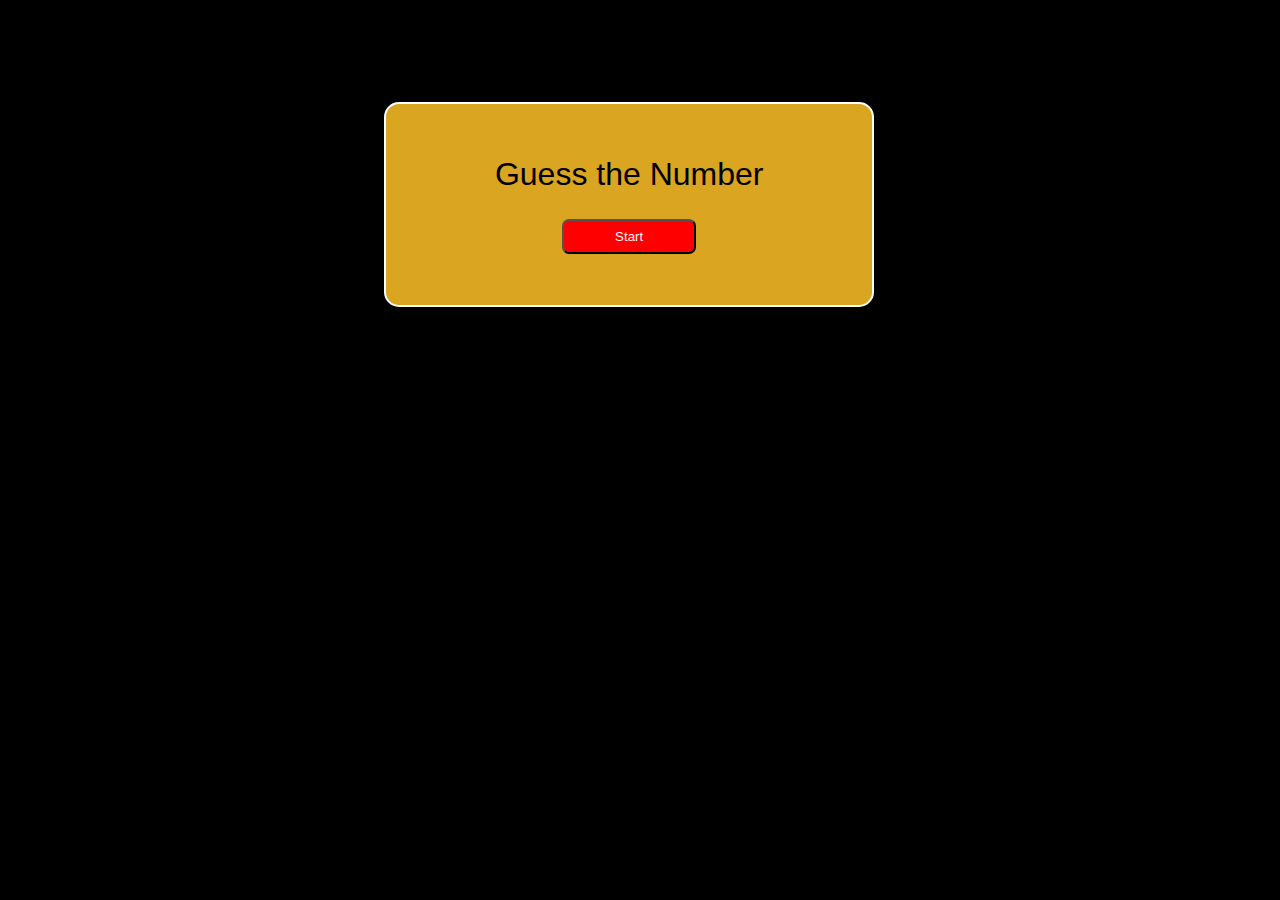
<file: index.html>
<!DOCTYPE html>
<html lang="en">
<head>
    <meta charset="UTF-8">
    <meta name="viewport" content="width=device-width, initial-scale=1.0">
    <title>Start</title>
    <link rel="stylesheet" href="style.css">
</head>
<body>
    <div class="content">
        <div class="gtn">Guess the Number</div>
        <button type="submit" id="start" onclick="game()">Start</button>
    </div>
    <script src="app.js"></script>
</body>
</html>
</file>
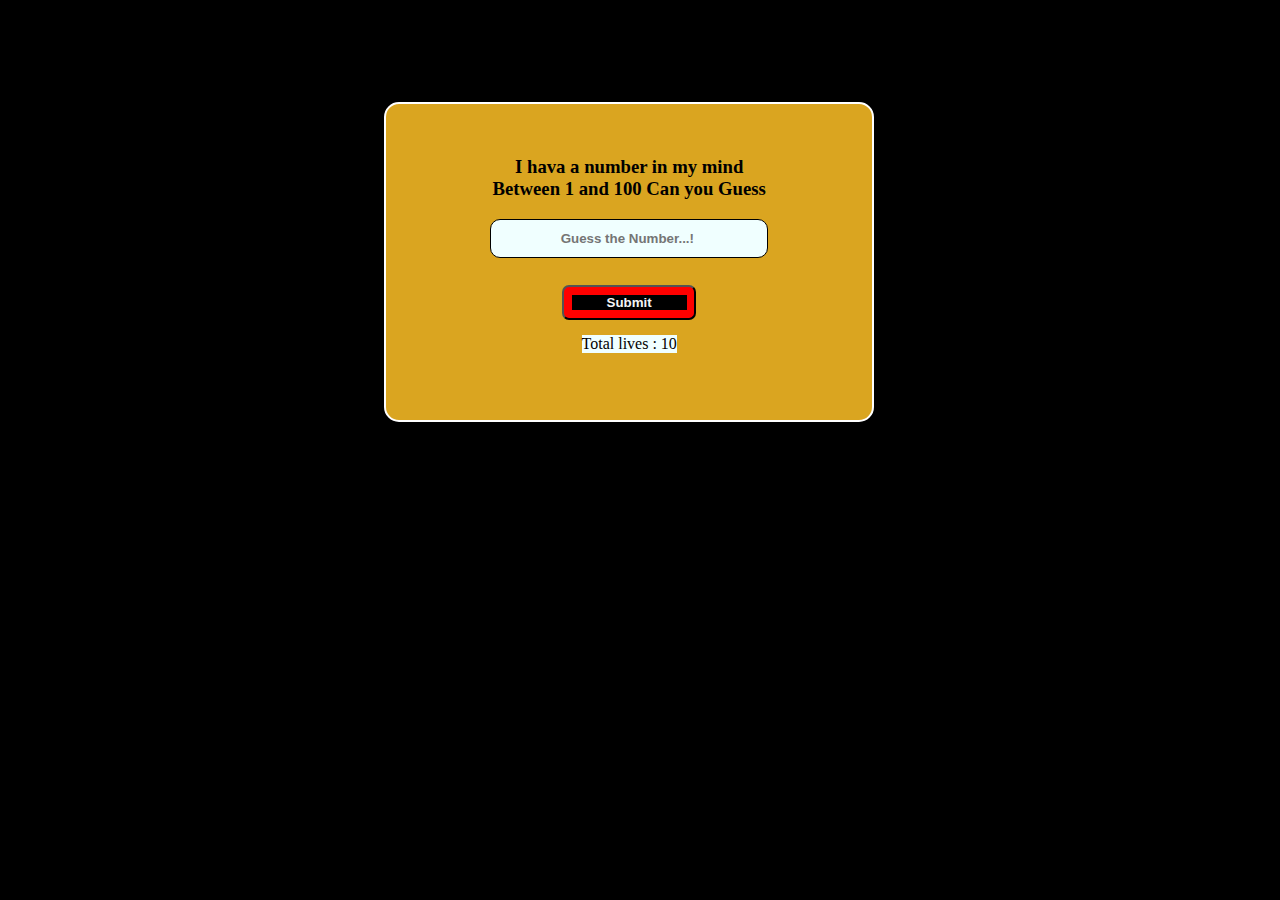
<file: game.html>
<!DOCTYPE html>
<html lang="en">
<head>
    <meta charset="UTF-8">
    <meta name="viewport" content="width=device-width, initial-scale=1.0">
    <title>Gess the Number</title>
    <link rel="stylesheet" href="style.css">
</head>
<body>
     <div class="content">
        <h3 class="text">I hava a number in my mind <br> Between 1 and 100 Can you Guess
        </h3>
        <input type="text" class="enter_num" id="input" placeholder=" Guess the Number...!  ">
        <button type="submit" id="submit" onclick="check()"><h4>Submit</h4></button>
        <div id="lives">Total lives : 10</div>
        <div id="message"></div>
    </div>
    <script src="app.js"></script>
</body>
</html>
</file>
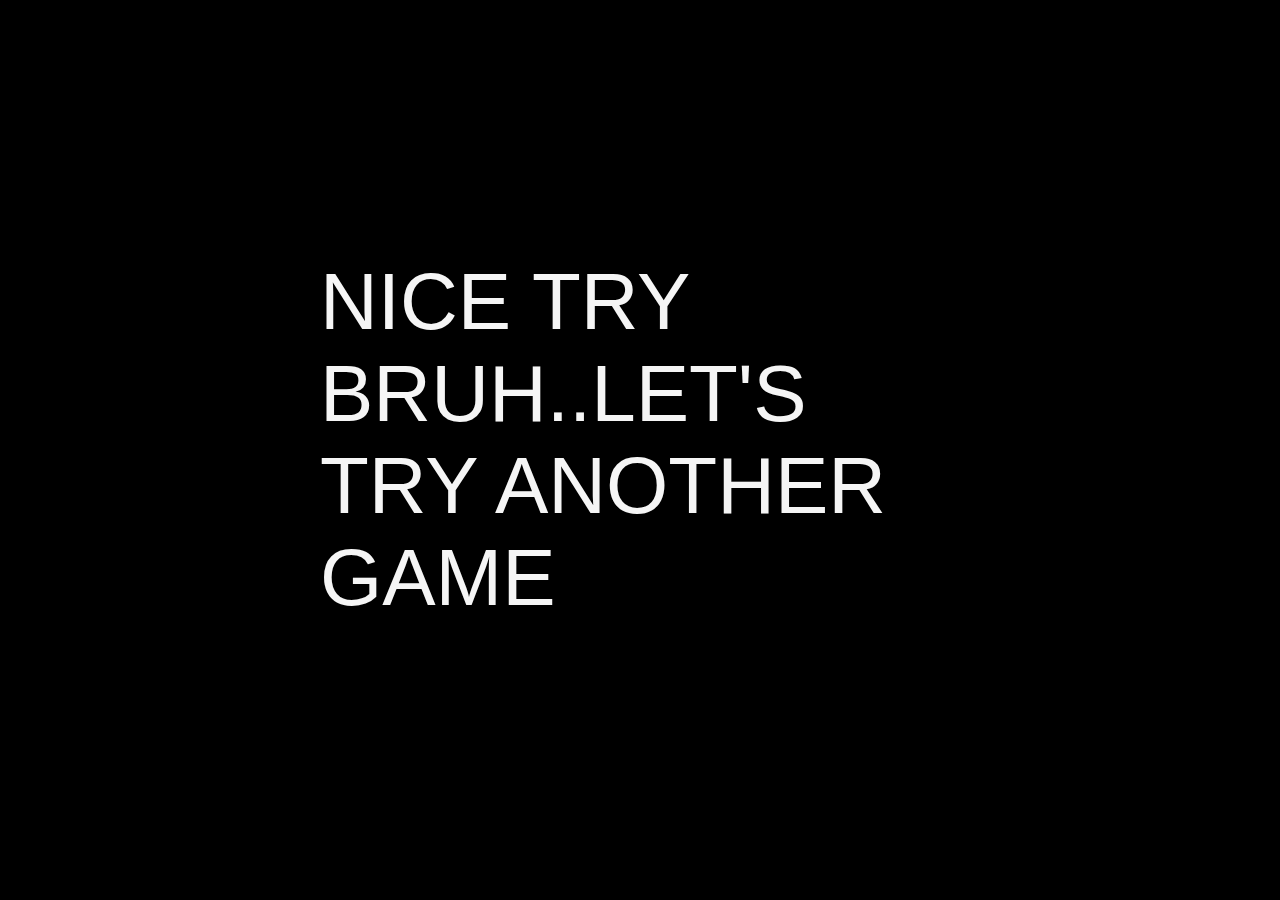
<file: loss.html>
<!DOCTYPE html>
<html lang="en">
<head>
    <link rel="stylesheet" href="style.css">
    <meta charset="UTF-8">
    <meta name="viewport" content="width=device-width, initial-scale=1.0">
    <title>Document</title>
</head>
<body>
<div id="Lost"> NICE TRY BRUH..LET'S TRY ANOTHER GAME </div>
</body>
</html>
</file>
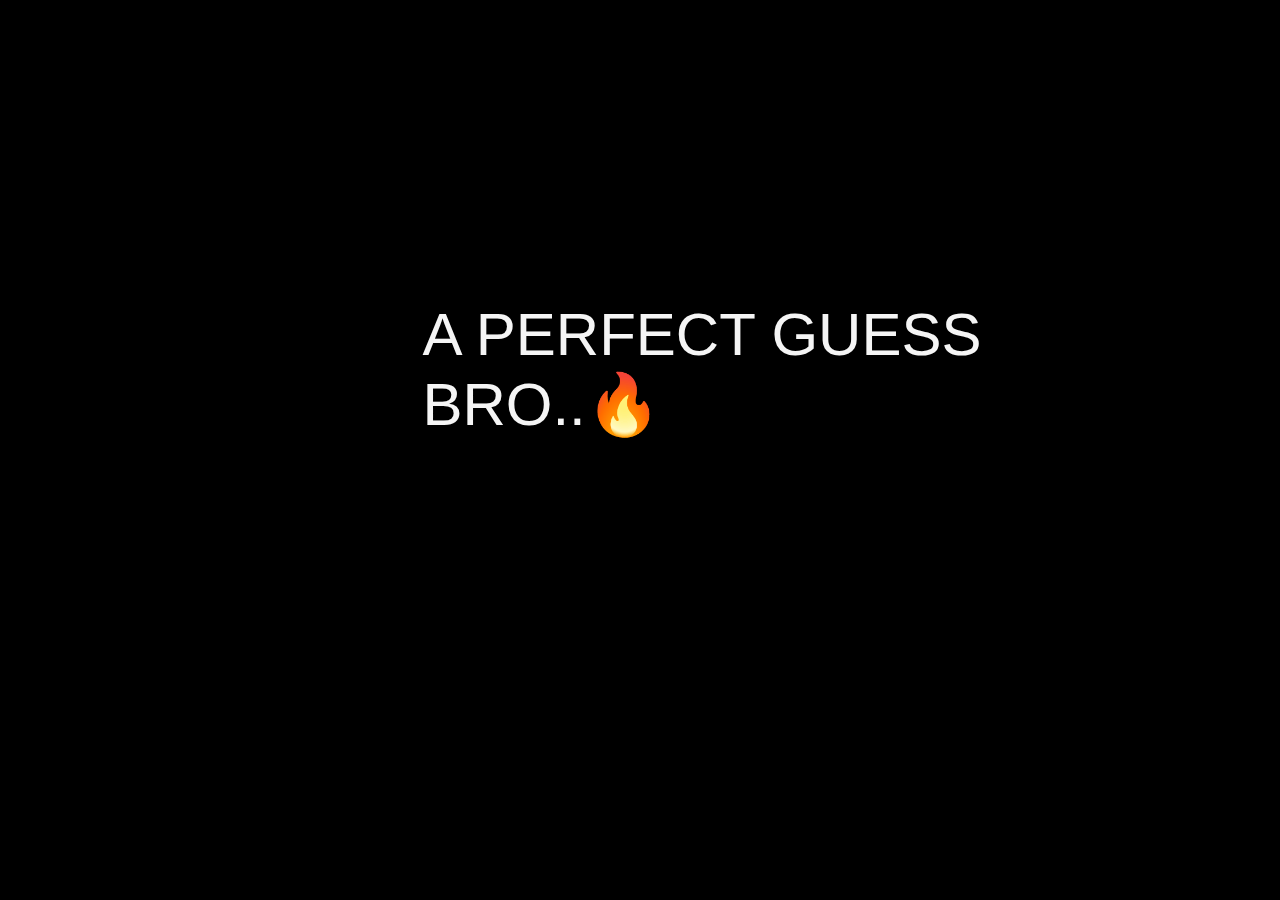
<file: win.html>
<!DOCTYPE html>
<html lang="en">
<head>
    <link rel="stylesheet" href="style.css">
    <meta charset="UTF-8">
    <meta name="viewport" content="width=device-width, initial-scale=1.0">
    <title>Document</title>
</head>
<body>
    <div id="win">A PERFECT GUESS BRO..🔥</div>
</body>
</html>
</file>
<file: style.css>
*{
    background-color:black;
    padding: 0px;
    margin:0px;
}

.content{
    border: 2px solid white;
    background-color:goldenrod;
    padding: 4%;
    display: flex;
    flex-direction: column;
    justify-content:center;
    align-items:center;
    width: 30%;
    margin: 8% 0% 0% 30%;
    border-radius:15px;
}

.gtn{
    background-color: goldenrod;
    color: black;
    font-size: xx-large;
    font-family:Verdana, Geneva, Tahoma, sans-serif;
}

button{
    background-color: red;
    color: whitesmoke;
    margin-top: 7%;
    padding: 2%;
    width: 35%;
    border-radius:7px;
}

/* second page */

.text{
    background-color:goldenrod;
    text-align: center;
    margin-bottom: 5%;
}

.enter_num{
    background-color: azure;
    color: black;
    border: 1px solid;
    padding: 1%;
    width: 70%;
    height: 30px;
    text-align: center;
    border-radius:10px 10px 10px 10px;
    font-weight: 700;
}

#lives{
    background-color: azure;
    margin-top:4%;
}

#message{
    background-color: azure;
    margin-top:4%;
}


#win{
    
    width: 50%;
    color:whitesmoke;
    display: flex;
    align-items: center;
    justify-content: center;
    margin-top: 300px;
    margin-left: 33%;
    font-size:60px;
    font-family: 'Franklin Gothic Medium', 'Arial Narrow', Arial, sans-serif;
    
}

#Lost{
  
    width: 50%;
    color:whitesmoke;
    fon
    display: flex;
    align-items: center;
    justify-content: center;
    margin-top: 20%;
    margin-left: 25%;
    font-size: 80px;
    font-family: 'Franklin Gothic Medium', 'Arial Narrow', Arial, sans-serif;
}
</file>
